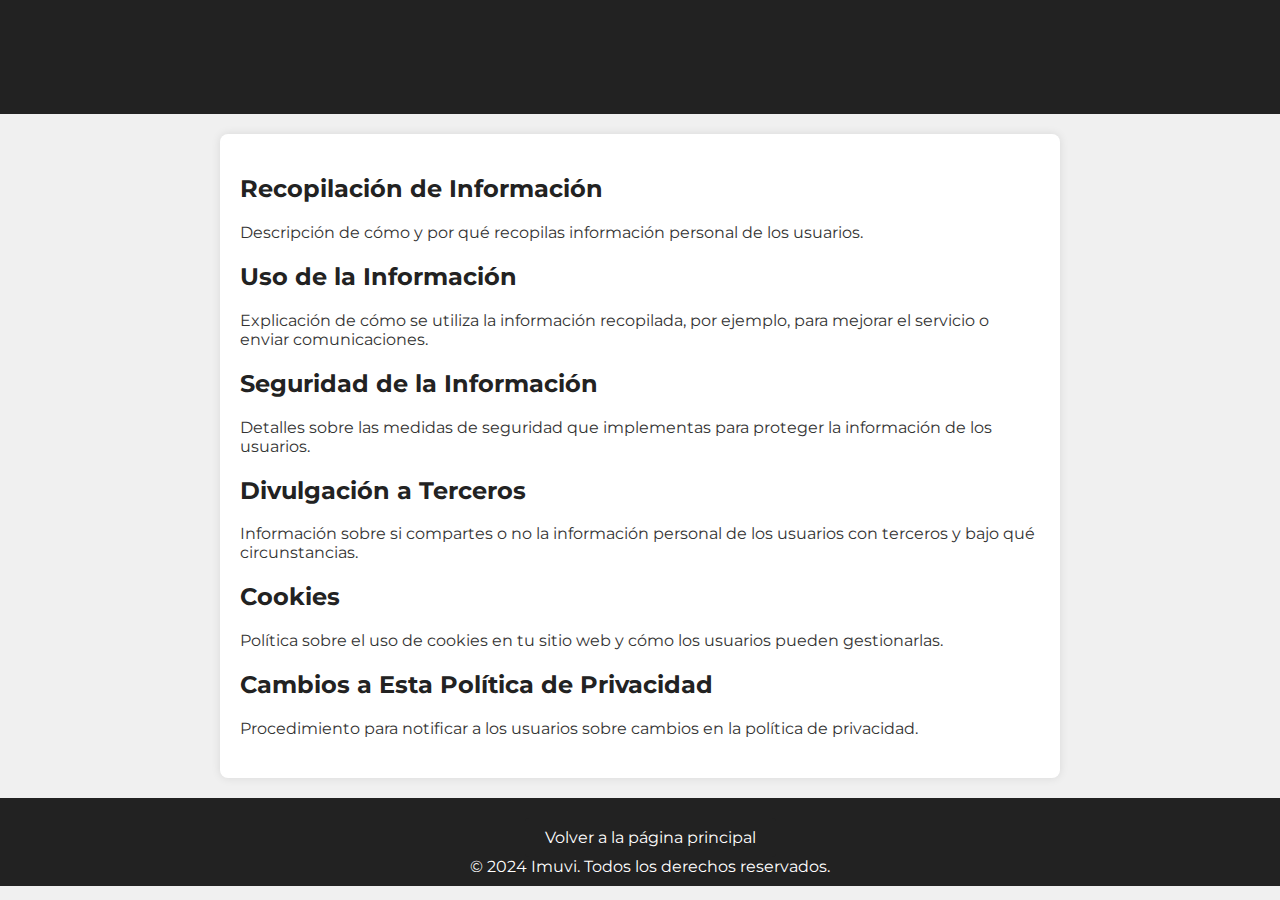
<file: politica.html>
<!DOCTYPE html>
<html lang="es">
<head>
    <meta charset="UTF-8">
    <meta name="viewport" content="width=device-width, initial-scale=1.0">
    <title>Política de Privacidad - Imuvi</title>
    <link rel="stylesheet" href="https://fonts.googleapis.com/css2?family=Montserrat:wght@400;700&display=swap">
    <style>
        body {
            font-family: 'Montserrat', sans-serif;
            background-color: #f0f0f0;
            color: #333;
            margin: 0;
            padding: 0;
        }
        header {
            background-color: #222;
            color: #fff;
            text-align: center;
            padding: 1em 0;
        }
        main {
            max-width: 800px;
            margin: 20px auto;
            padding: 20px;
            background-color: #fff;
            border-radius: 8px;
            box-shadow: 0 0 10px rgba(0, 0, 0, 0.1);
        }
        h1, h2 {
            color: #222;
        }
        section {
            margin-bottom: 20px;
        }
        footer {
            text-align: center;
            padding: 10px;
            background-color: #222;
            color: #fff;
      
            bottom: 0;
            width: 100%;
        }
        footer p {
            margin: 0;
        }
        .back-btn {
            display: inline-block;
            padding: 10px 20px;
            background-color: #222;
            color: #fff;
            text-decoration: none;
            border-radius: 4px;
            margin-top: 10px;
        }
        .back-btn:hover {
            background-color: #444;
        }
    </style>
</head>
<body>
    <header>
        <h1>Política de Privacidad</h1>
    </header>

    <main>
        <section>
            <h2>Recopilación de Información</h2>
            <p>Descripción de cómo y por qué recopilas información personal de los usuarios.</p>
        </section>

        <section>
            <h2>Uso de la Información</h2>
            <p>Explicación de cómo se utiliza la información recopilada, por ejemplo, para mejorar el servicio o enviar comunicaciones.</p>
        </section>

        <section>
            <h2>Seguridad de la Información</h2>
            <p>Detalles sobre las medidas de seguridad que implementas para proteger la información de los usuarios.</p>
        </section>

        <section>
            <h2>Divulgación a Terceros</h2>
            <p>Información sobre si compartes o no la información personal de los usuarios con terceros y bajo qué circunstancias.</p>
        </section>

        <section>
            <h2>Cookies</h2>
            <p>Política sobre el uso de cookies en tu sitio web y cómo los usuarios pueden gestionarlas.</p>
        </section>

        <section>
            <h2>Cambios a Esta Política de Privacidad</h2>
            <p>Procedimiento para notificar a los usuarios sobre cambios en la política de privacidad.</p>
        </section>
    </main>

    <footer>
        <a href="index.html" class="back-btn">Volver a la página principal</a>
        <p>&copy; 2024 Imuvi. Todos los derechos reservados.</p>
    </footer>
</body>
</html>
</file>
